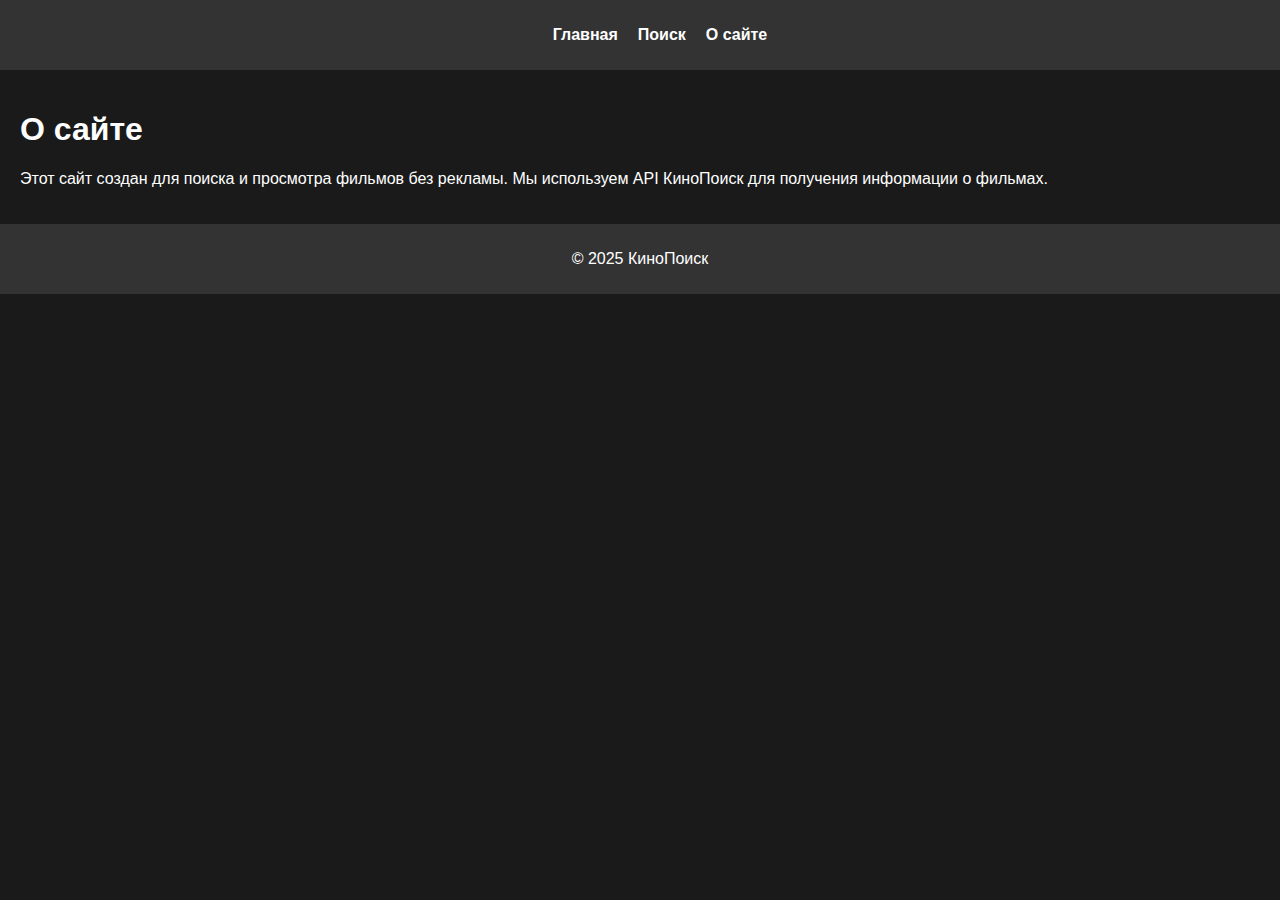
<file: about.html>
<!DOCTYPE html>
<html lang="ru">
<head>
    <meta charset="UTF-8">
    <meta name="viewport" content="width=device-width, initial-scale=1.0">
    <title>О сайте</title>
    <link href="styles.css" rel="stylesheet">
</head>
<body>
    <header>
        <nav>
            <ul>
                <li><a href="index.html">Главная</a></li>
                <li><a href="search.html">Поиск</a></li>
                <li><a href="about.html">О сайте</a></li>
            </ul>
        </nav>
    </header>

    <main>
        <h1>О сайте</h1>
        <p>Этот сайт создан для поиска и просмотра фильмов без рекламы. Мы используем API КиноПоиск для получения информации о фильмах.</p>
    </main>

    <footer>
        <p>&copy; 2025 КиноПоиск</p>
    </footer>
</body>
</html>
</file>
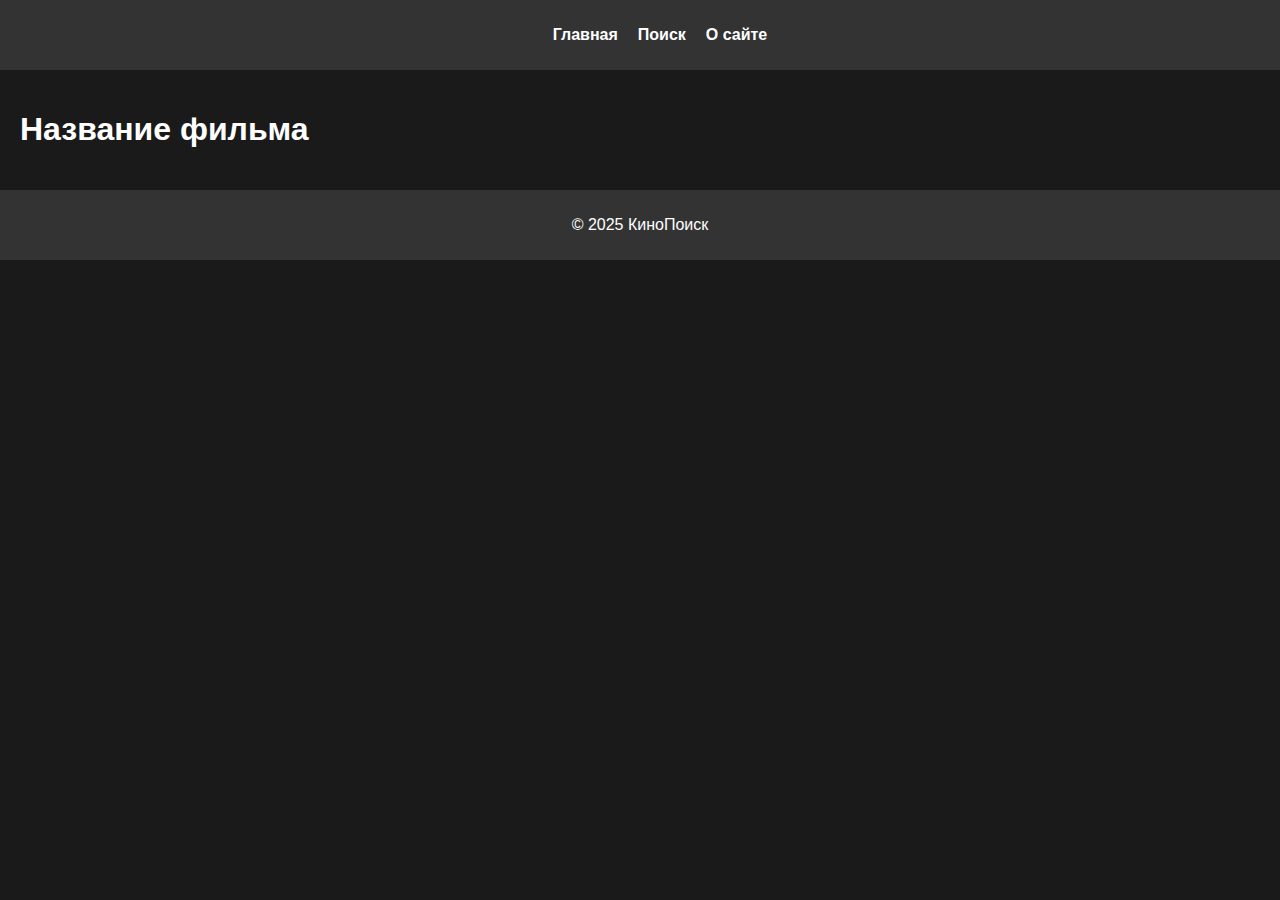
<file: movie.html>
<!DOCTYPE html>
<html lang="ru">
<head>
    <meta charset="UTF-8">
    <meta name="viewport" content="width=device-width, initial-scale=1.0">
    <title>Фильм</title>
    <link href="styles.css" rel="stylesheet">
</head>
<body>
    <header>
        <nav>
            <ul>
                <li><a href="index.html">Главная</a></li>
                <li><a href="search.html">Поиск</a></li>
                <li><a href="about.html">О сайте</a></li>
            </ul>
        </nav>
    </header>

    <main>
        <h1>Название фильма</h1>
        <div id="movieDetails">
            <!-- Данные фильма будут вставляться динамически -->
        </div>
    </main>

    <footer>
        <p>&copy; 2025 КиноПоиск</p>
    </footer>

    <script src="movie.js"></script>
</body>
</html>
</file>
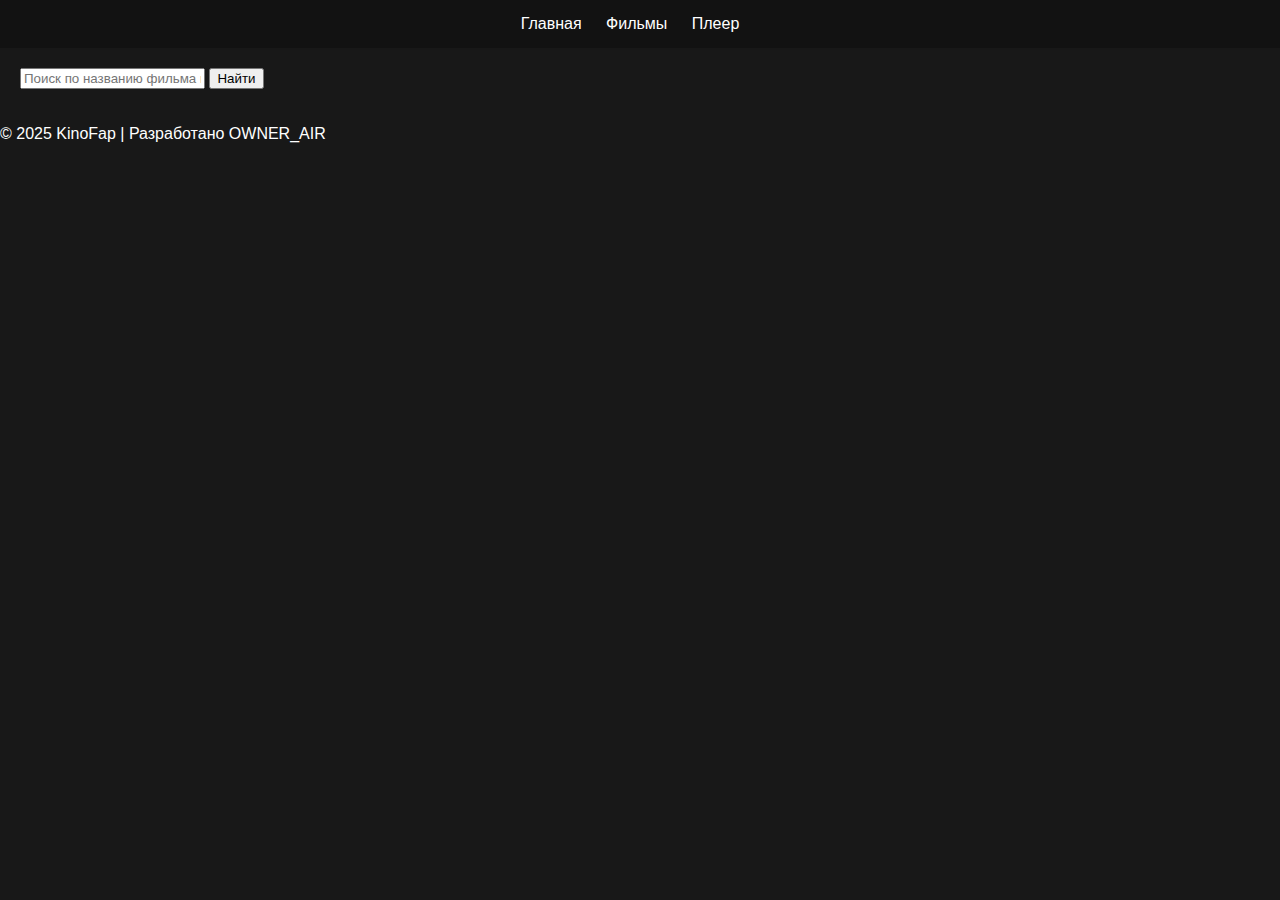
<file: movies.html>
<!DOCTYPE html>
<html lang="ru">
<head>
    <meta charset="UTF-8">
    <meta name="viewport" content="width=device-width, initial-scale=1.0">
    <title>Фильмы - KinoFap</title>
    <link rel="stylesheet" href="css/style.css">
</head>
<body>
    <header>
        <nav>
            <ul>
                <li><a href="index.html">Главная</a></li>
                <li><a href="movies.html">Фильмы</a></li>
                <li><a href="player.html">Плеер</a></li>
            </ul>
        </nav>
    </header>
    <main>
        <section class="search-section">
            <input type="text" id="searchInput" placeholder="Поиск по названию фильма или сериала" />
            <button onclick="searchContent()">Найти</button>
        </section>
        <div id="searchResults"></div>
    </main>
    <footer>
        <p>&copy; 2025 KinoFap | Разработано OWNER_AIR</p>
    </footer>
    <script src="js/script.js"></script>
</body>
</html>
</file>
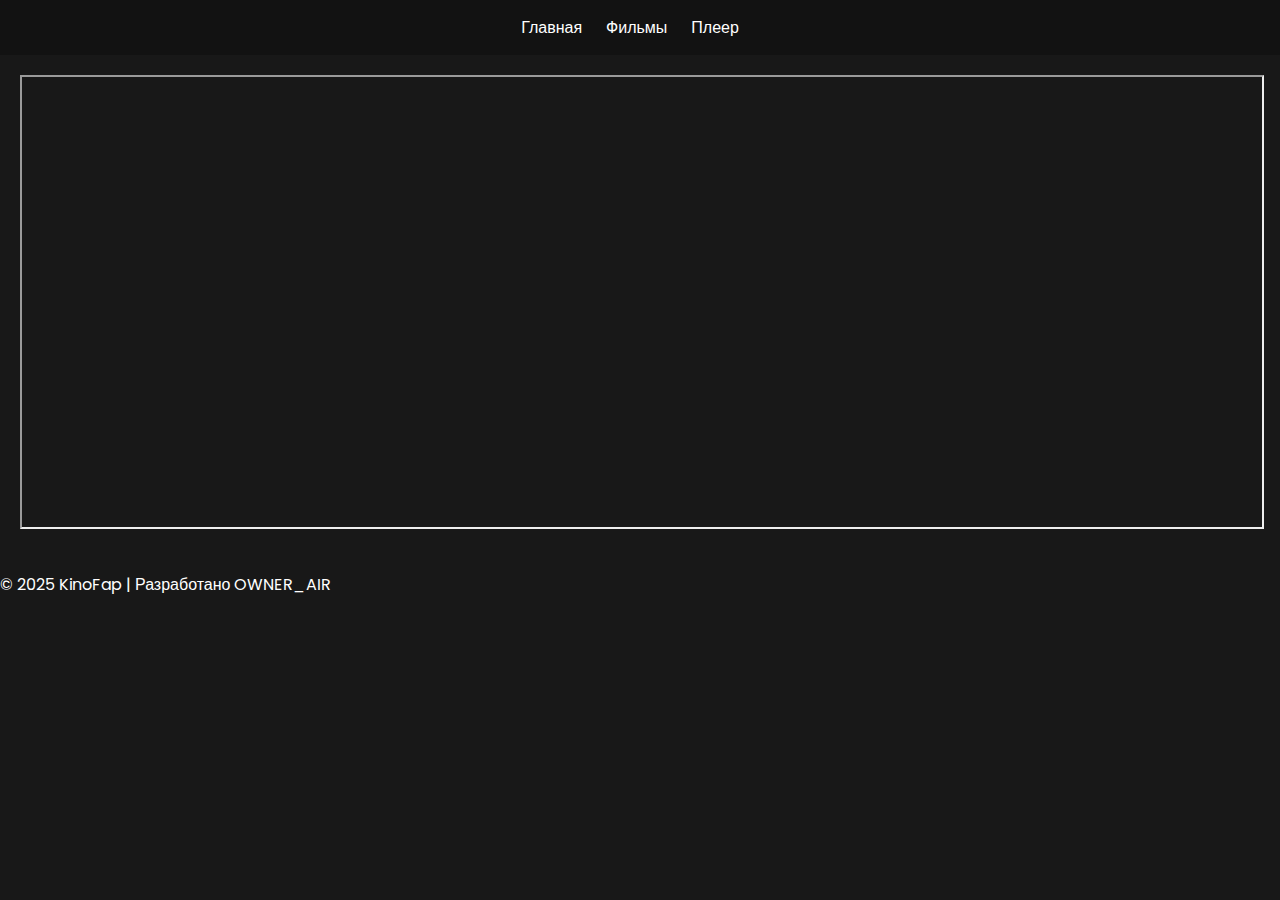
<file: player.html>
<!DOCTYPE html>
<html lang="ru">
<head>
    <meta charset="UTF-8">
    <meta name="viewport" content="width=device-width, initial-scale=1.0">
    <title>Плеер - KinoFap</title>
    <link href="https://fonts.googleapis.com/css2?family=Poppins:wght@400;500;600;700;800&display=swap" rel="stylesheet"/>
    <link rel="stylesheet" href="css/style.css">
</head>
<body>
    <header>
        <nav>
            <ul>
                <li><a href="index.html">Главная</a></li>
                <li><a href="movies.html">Фильмы</a></li>
                <li><a href="player.html">Плеер</a></li>
            </ul>
        </nav>
    </header>

    <main>
        <section class="player">
            <iframe id="playerIframe" width="100%" height="450" src=""></iframe>
        </section>
    </main>

    <footer>
        <p>&copy; 2025 KinoFap | Разработано OWNER_AIR</p>
    </footer>

    <script src="js/script.js"></script>
</body>
</html>
</file>
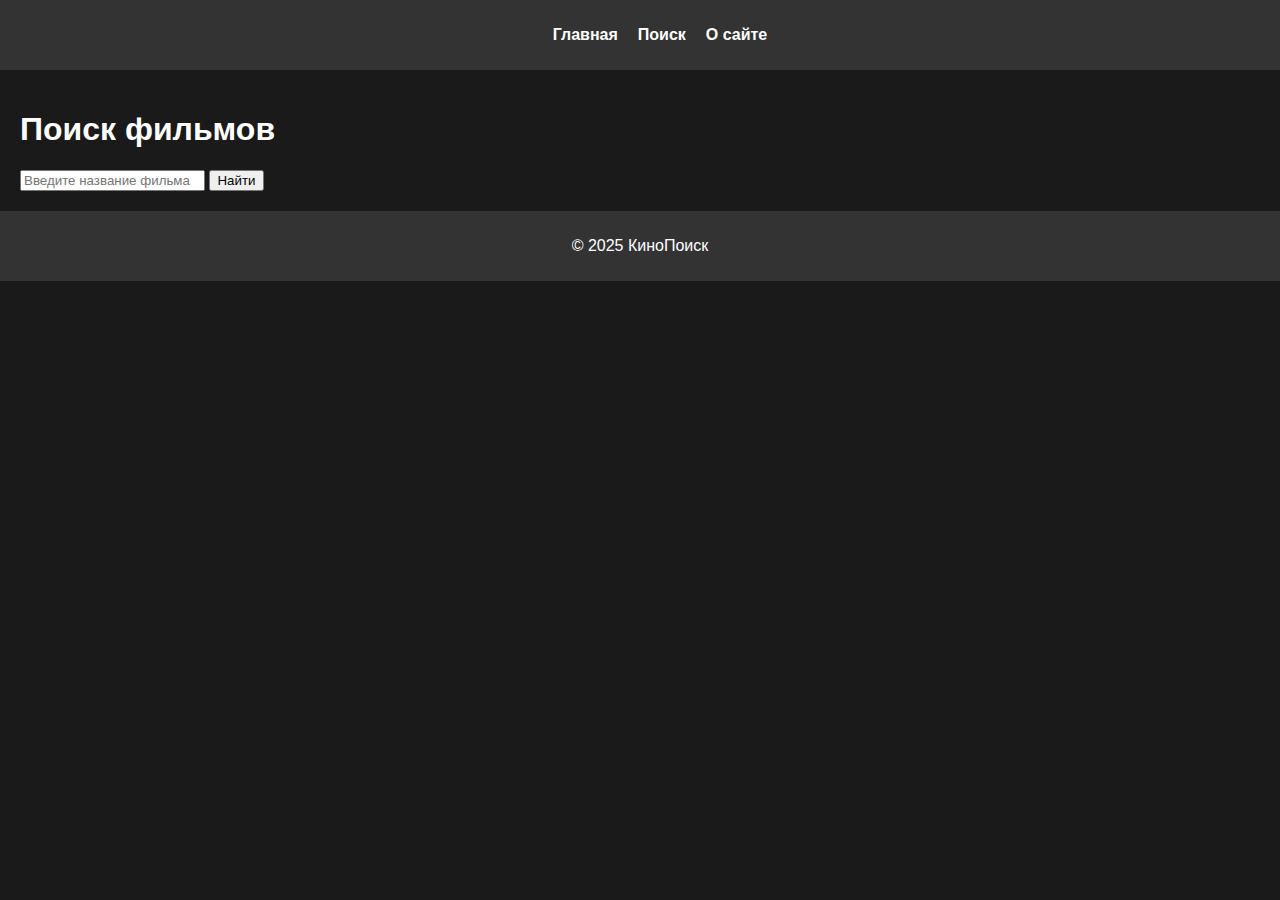
<file: search.html>
<!DOCTYPE html>
<html lang="ru">
<head>
    <meta charset="UTF-8">
    <meta name="viewport" content="width=device-width, initial-scale=1.0">
    <title>Поиск фильмов</title>
    <link href="styles.css" rel="stylesheet">
</head>
<body>
    <header>
        <nav>
            <ul>
                <li><a href="index.html">Главная</a></li>
                <li><a href="search.html">Поиск</a></li>
                <li><a href="about.html">О сайте</a></li>
            </ul>
        </nav>
    </header>

    <main>
        <h1>Поиск фильмов</h1>
        <input type="text" id="searchInput" placeholder="Введите название фильма">
        <button onclick="searchContent()">Найти</button>
        <div id="searchResults"></div>
    </main>

    <footer>
        <p>&copy; 2025 КиноПоиск</p>
    </footer>

    <script src="search.js"></script>
</body>
</html>
</file>
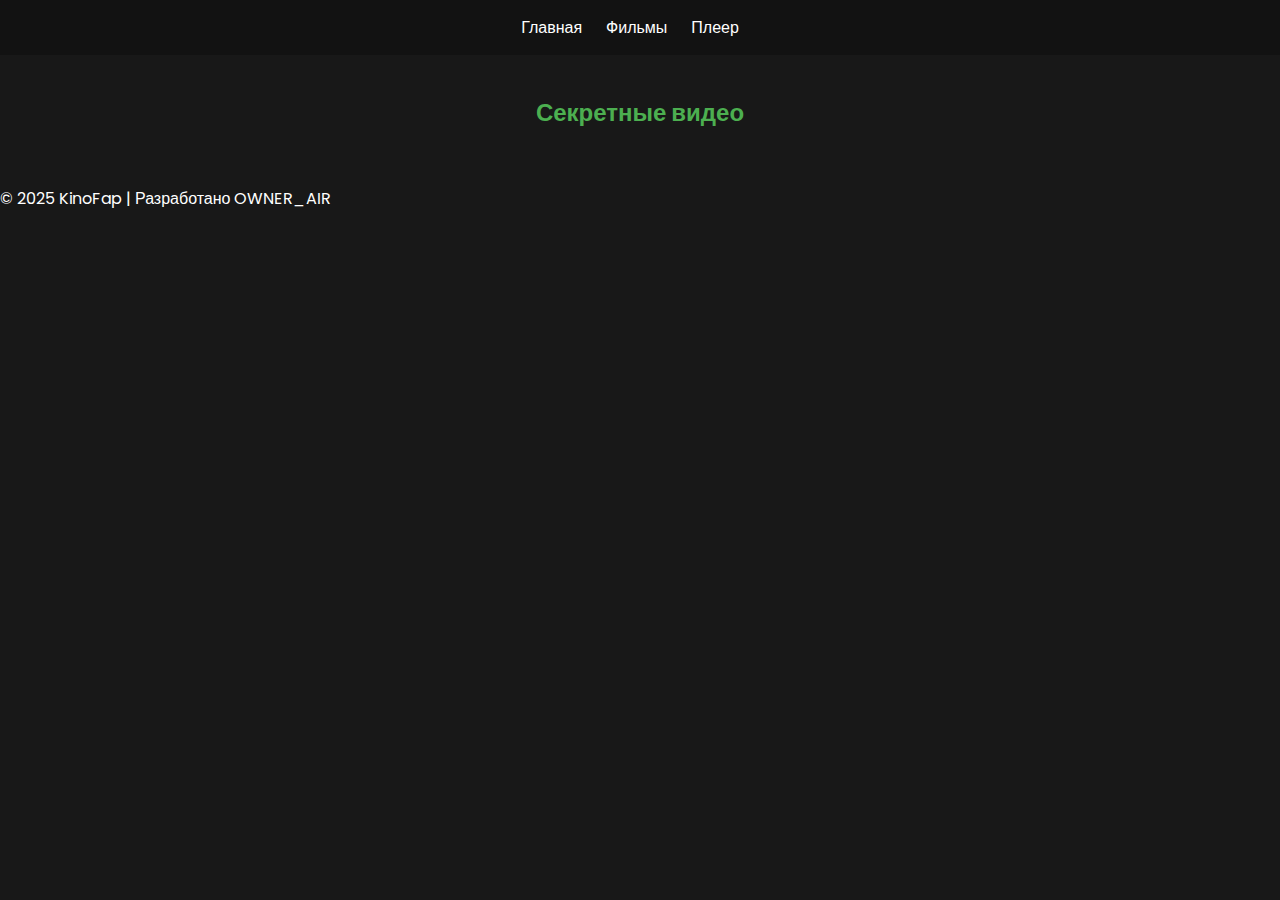
<file: secret.html>
<!DOCTYPE html>
<html lang="ru">
<head>
    <meta charset="UTF-8">
    <meta name="viewport" content="width=device-width, initial-scale=1.0">
    <title>Секретная страница - KinoFap</title>
    <link href="https://fonts.googleapis.com/css2?family=Poppins:wght@400;500;600;700;800&display=swap" rel="stylesheet"/>
    <link rel="stylesheet" href="css/style.css">
</head>
<body>
    <header>
        <nav>
            <ul>
                <li><a href="index.html">Главная</a></li>
                <li><a href="movies.html">Фильмы</a></li>
                <li><a href="player.html">Плеер</a></li>
            </ul>
        </nav>
    </header>

    <main>
        <section class="secret-videos">
            <h2>Секретные видео</h2>
            <div id="secretVideos">
                <!-- Videos will be dynamically added here -->
            </div>
        </section>
    </main>

    <footer>
        <p>&copy; 2025 KinoFap | Разработано OWNER_AIR</p>
    </footer>

    <script src="js/script.js"></script>
</body>
</html>
</file>
<file: styles.css>
body {
    font-family: Arial, sans-serif;
    margin: 0;
    padding: 0;
    background-color: #1a1a1a;
    color: #fff;
}

header {
    background-color: #333;
    padding: 10px;
}

nav ul {
    list-style-type: none;
    display: flex;
    justify-content: center;
    gap: 20px;
}

nav ul li a {
    color: #fff;
    text-decoration: none;
    font-weight: bold;
}

main {
    padding: 20px;
}

footer {
    background-color: #333;
    text-align: center;
    padding: 10px;
}

footer p {
    color: #fff;
}
</file>
<file: css/style.css>
body {
    font-family: 'Poppins', sans-serif;
    background-color: #181818;
    color: white;
    margin: 0;
    padding: 0;
}

header {
    background-color: #121212;
    padding: 15px;
    text-align: center;
}

header nav ul {
    list-style: none;
    padding: 0;
    margin: 0;
}

header nav ul li {
    display: inline;
    margin-right: 20px;
}

header nav ul li a {
    color: #fff;
    text-decoration: none;
}

main {
    padding: 20px;
}

.secret-videos {
    margin-top: 20px;
}

.secret-videos h2 {
    font-size: 24px;
    color: #4CAF50;
    text-align: center;
}

#secretVideos {
    display: grid;
    grid-template-columns: repeat(auto-fill, minmax(200px, 1fr));
    gap: 20px;
}

video {
    width: 100%;
    height: auto;
    border-radius: 10px;
    box-shadow: 0 6px 15px rgba(0, 0, 0, 0.5);
}
</file>
